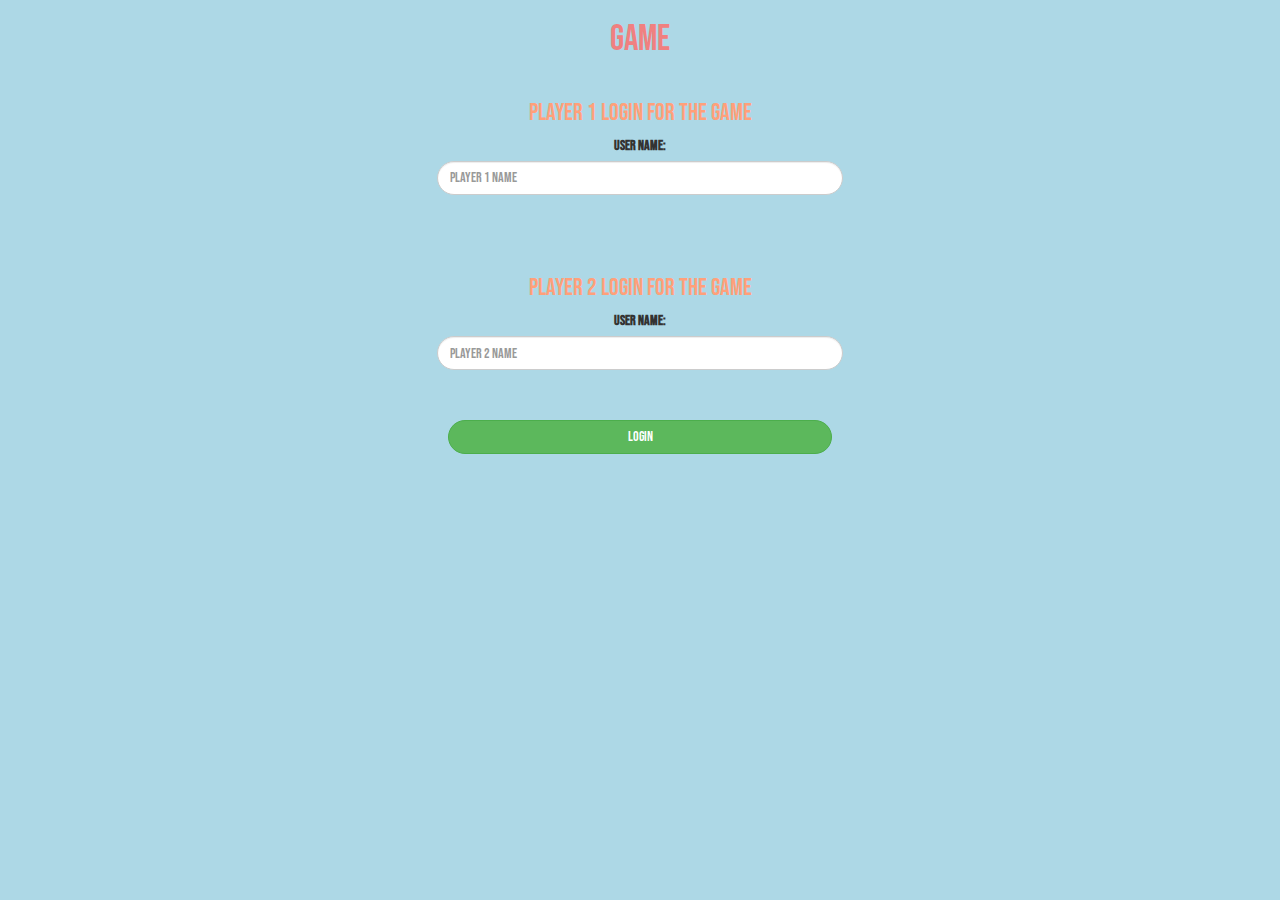
<file: index.html>
<!DOCTYPE html>
<html>
<head>
	<title>The Math Quiz Game!</title>
	<style>
		@import url('https://fonts.googleapis.com/css2?family=Bebas+Neue&display=swap');
		</style>

<meta name = "viewport" content = "width=device-width, initial-scale=1">
<link rel = "stylesheet" href = "https://maxcdn.bootstrapcdn.com/bootstrap/3.4.0/css/bootstrap.min.css">
<script src = "https://ajax.googleapis.com/ajax/libs/jquery/3.4.1/jquery.min.js"></script>
<script src = "https://maxcdn.bootstrapcdn.com/bootstrap/3.4.0/js/bootstrap.min.js"></script>

<link rel = "stylesheet" type = "text/css" href = "quiz_game.css">

<script src="main.js"></script>
</head>
<body>
	<center>
		<h1> Game </h1>
		<div class = "col-lg-4 col-sm-8 col-xs-11 login_div1">
			<h3> Player 1 Login for the Game </h3>
			<label> User Name: </label>
			<input style = "border-radius: 50px" id = "player1_name_input" class = "form-control" placeholder = "Player 1 Name">
			<br>
		</div>
		<br>
		<div class = "col-lg-4 col-sm-8 col-xs-11 login_div2">
			<h3> Player 2 Login for the Game</h3>
			<label> User Name: </label>
			<input style = "border-radius: 50px" type = "text" id = "player2_name_input" class = "form-control" placeholder = "Player 2 Name">
			<br>
		</div>
		<br>
		<button style = "width: 30%; border-radius: 50px;" class = "btn btn-success" onclick = "AddUser();"> Login </button>
	</center>
</body>
</html>
</file>
<file: quiz_game.css>
body {
	background-color: lightblue;
}

center {
    font-family: 'Bebas Neue', cursive;
}

.login_div1 , .login_div2 {
		padding: 10px;
		float: none;
		border-radius: 15px;
}

#player1_name , #player2_name {
	display: inline-block;
	margin-left: 20px;
}

#word {
	width: 60%;
}

#word_display {
	letter-spacing: 5px;
}

#output {
background: white;
border-radius: 10px;
border-top: 10px solid #AA4465;
padding: 10px;
float: none;
text-align: left;
}

h1 {
	color: lightcoral;
}

h2 {
	color: lightseagreen
}

h3 {
	color: lightsalmon;
}
</file>
